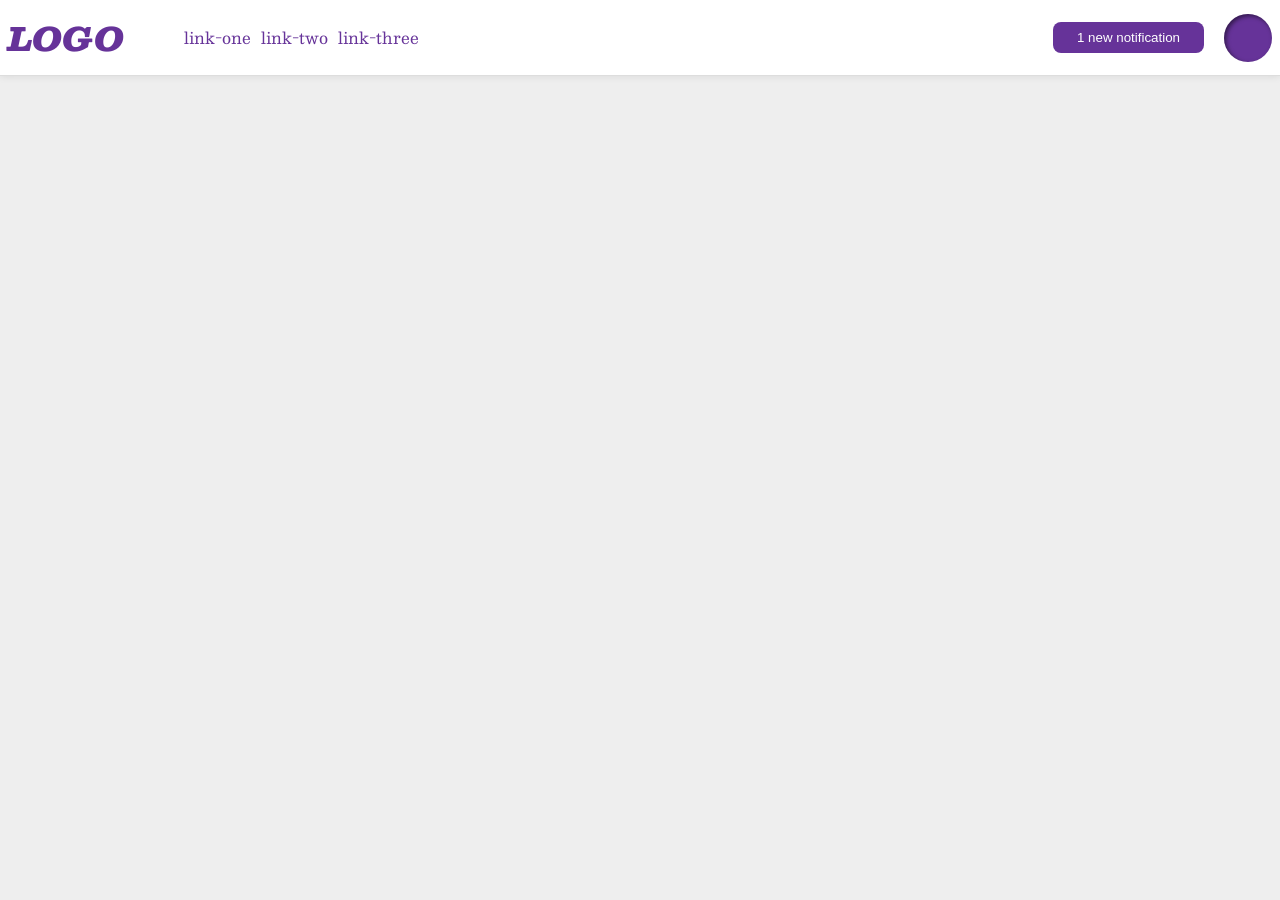
<file: foundations/flex/03-flex-header-2/index.html>
<!doctype html>
<html lang="en">
  <head>
    <meta charset="UTF-8" />
    <meta http-equiv="X-UA-Compatible" content="IE=edge" />
    <meta name="viewport" content="width=device-width, initial-scale=1.0" />
    <title>Flex Header 2</title>
    <link rel="stylesheet" href="style.css" />
  </head>
  <body>
    <div class="header">
      <div class="left-side">
        <div class="logo">LOGO</div>
        <ul class="links">
          <li><a href="https://google.com">link-one</a></li>
          <li><a href="https://google.com">link-two</a></li>
          <li><a href="https://google.com">link-three</a></li>
        </ul>
      </div>
      <div class="right-side">
        <button class="notifications">1 new notification</button>
        <div class="profile-image"></div>
      </div>
    </div>
  </body>
</html>
</file>
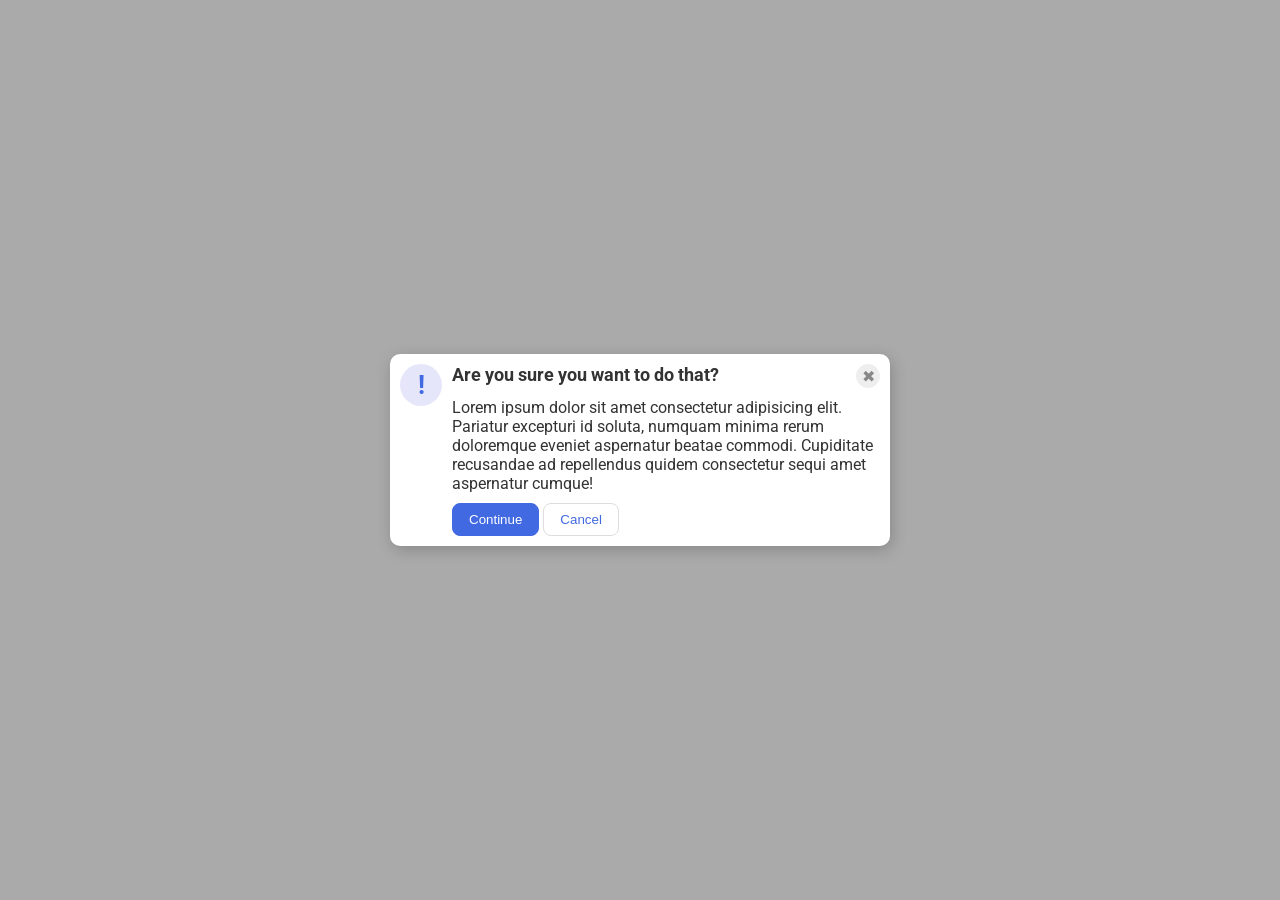
<file: foundations/flex/05-flex-modal/index.html>
<!DOCTYPE html>
<html lang="en">

<head>
  <meta charset="UTF-8">
  <meta http-equiv="X-UA-Compatible" content="IE=edge">
  <meta name="viewport" content="width=device-width, initial-scale=1.0">
  <link rel="stylesheet" href="style.css">
  <title>Modal</title>
</head>

<body>
  <div class="modal">
    <div class="icon">!</div>
    <div class="modal-content">
      <div class="header">
        <div class="title">Are you sure you want to do that?</div>
        <button class="close-button">✖</button>
      </div>

      <div class="text">Lorem ipsum dolor sit amet consectetur adipisicing elit. Pariatur excepturi id soluta, numquam
        minima rerum doloremque eveniet aspernatur beatae commodi. Cupiditate recusandae ad repellendus quidem
        consectetur sequi amet aspernatur cumque!</div>
      <div class="buttons">
        <button class="continue">Continue</button>
        <button class="cancel">Cancel</button>
      </div>
    </div>
  </div>
</body>

</html>
</file>
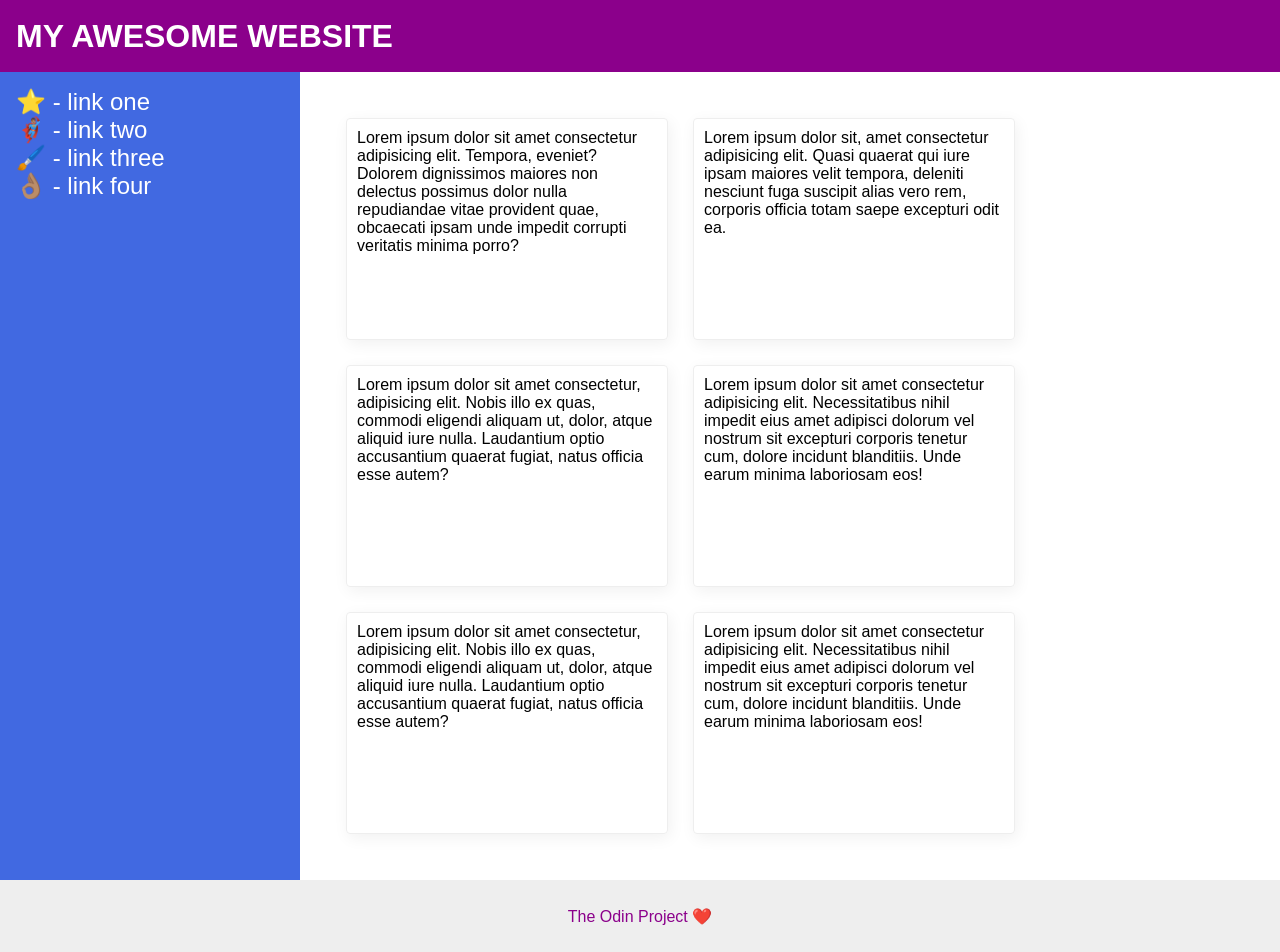
<file: foundations/flex/07-flex-layout-2/index.html>
<!DOCTYPE html>
<html lang="en">

<head>
  <meta charset="UTF-8">
  <meta http-equiv="X-UA-Compatible" content="IE=edge">
  <meta name="viewport" content="width=device-width, initial-scale=1.0">
  <title>The Holy Grail</title>
  <link rel="stylesheet" href="style.css">
</head>

<body>
  <div class="header">
    MY AWESOME WEBSITE
  </div>
  <div class="page-body">
    <div class="sidebar">
      <ul>
        <li><a href="#">⭐ - link one</a></li>
        <li><a href="#">🦸🏽‍♂️ - link two</a></li>
        <li><a href="#">🖌️ - link three</a></li>
        <li><a href="#">👌🏽 - link four</a></li>
      </ul>
    </div>
    <div class="content">
      <div class="card">Lorem ipsum dolor sit amet consectetur adipisicing elit. Tempora, eveniet? Dolorem dignissimos
        maiores non delectus possimus dolor nulla repudiandae vitae provident quae, obcaecati ipsam unde impedit
        corrupti
        veritatis minima porro?</div>
      <div class="card">Lorem ipsum dolor sit, amet consectetur adipisicing elit. Quasi quaerat qui iure ipsam maiores
        velit tempora, deleniti nesciunt fuga suscipit alias vero rem, corporis officia totam saepe excepturi odit ea.
      </div>
      <div class="card">Lorem ipsum dolor sit amet consectetur, adipisicing elit. Nobis illo ex quas, commodi eligendi
        aliquam ut, dolor, atque aliquid iure nulla. Laudantium optio accusantium quaerat fugiat, natus officia esse
        autem?</div>
      <div class="card">Lorem ipsum dolor sit amet consectetur adipisicing elit. Necessitatibus nihil impedit eius amet
        adipisci dolorum vel nostrum sit excepturi corporis tenetur cum, dolore incidunt blanditiis. Unde earum minima
        laboriosam eos!</div>
      <div class="card">Lorem ipsum dolor sit amet consectetur, adipisicing elit. Nobis illo ex quas, commodi eligendi
        aliquam ut, dolor, atque aliquid iure nulla. Laudantium optio accusantium quaerat fugiat, natus officia esse
        autem?</div>
      <div class="card">Lorem ipsum dolor sit amet consectetur adipisicing elit. Necessitatibus nihil impedit eius amet
        adipisci dolorum vel nostrum sit excepturi corporis tenetur cum, dolore incidunt blanditiis. Unde earum minima
        laboriosam eos!</div>
    </div>
  </div>
  <div class="footer">
    The Odin Project ❤️
  </div>
</body>

</html>
</file>
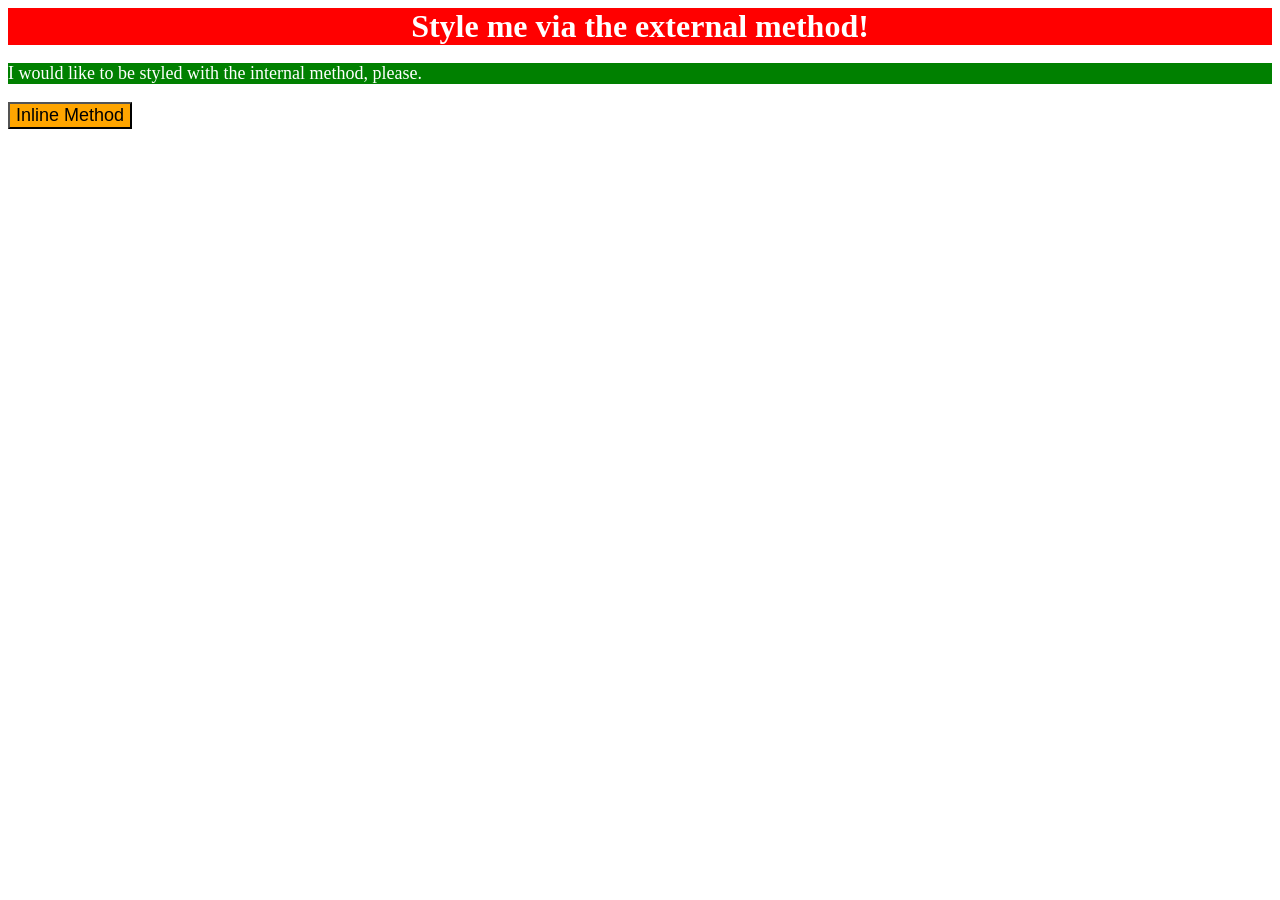
<file: foundations/intro-to-css/01-css-methods/index.html>
<!DOCTYPE html>
<html lang="en">
  <head>
    <meta charset="UTF-8">
    <meta http-equiv="X-UA-Compatible" content="IE=edge">
    <meta name="viewport" content="width=device-width, initial-scale=1.0">
    <link rel="stylesheet" href="style.css">
    <title>Methods for Adding CSS</title>
    <style>
      p {
        color: white;
        background-color: green;
        font-size: 18px;
      }
    </style>
  </head>
  <body>
    <div>Style me via the external method!</div>
    <p>I would like to be styled with the internal method, please.</p>
    <button style="background-color: orange; font-size: 18px;">Inline Method</button>
  </body>
</html>
</file>
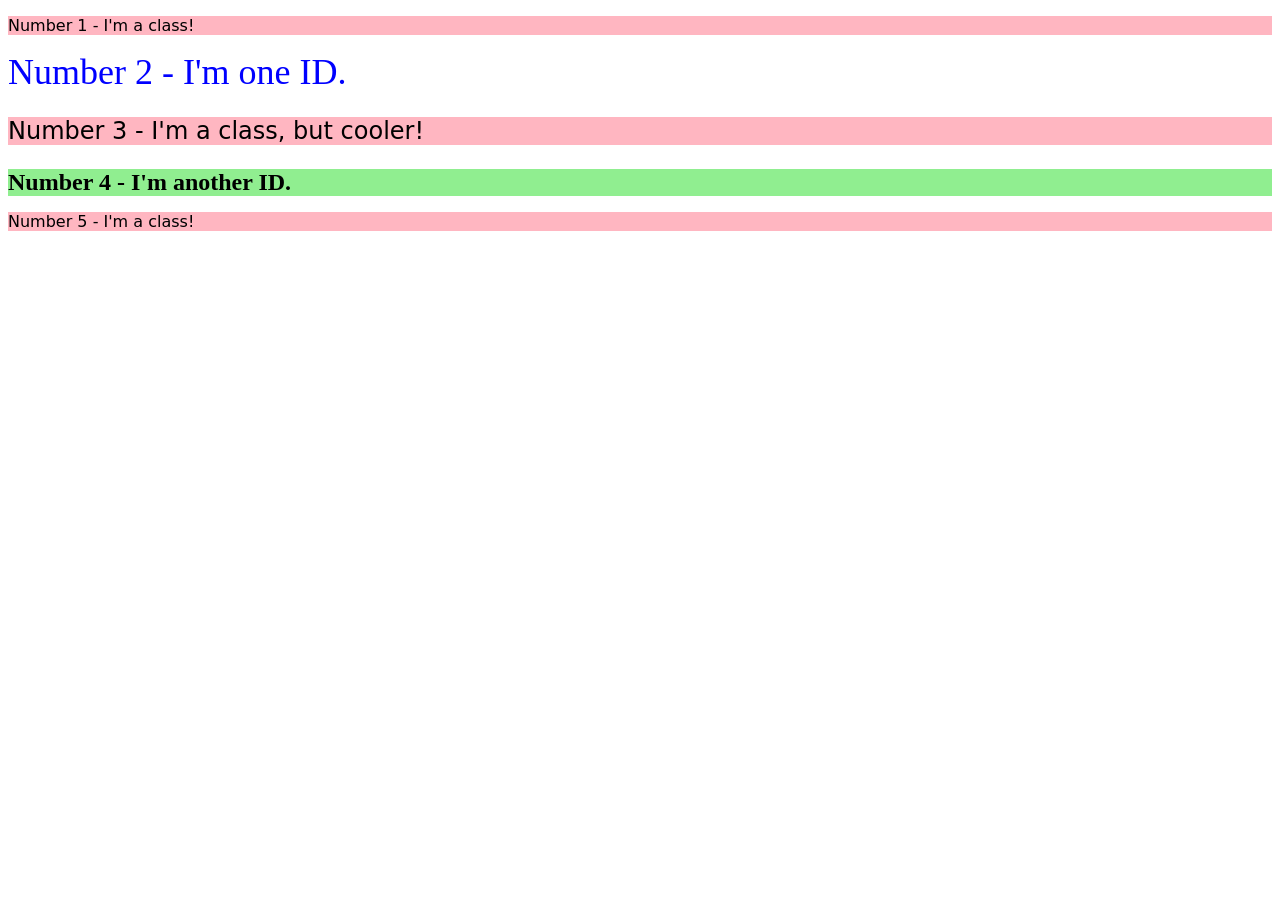
<file: foundations/intro-to-css/02-class-id-selectors/index.html>
<!DOCTYPE html>
<html lang="en">
  <head>
    <meta charset="UTF-8">
    <meta http-equiv="X-UA-Compatible" content="IE=edge">
    <meta name="viewport" content="width=device-width, initial-scale=1.0">
    <title>Class and ID Selectors</title>
    <link rel="stylesheet" href="style.css">
  </head>
  <body>
    <p class="odd">Number 1 - I'm a class!</p>
    <div id="two">Number 2 - I'm one ID.</div>
    <p class="odd adjust-font-size" id="three">Number 3 - I'm a class, but cooler!</p>
    <div class="adjust-font-size" id="four">Number 4 - I'm another ID.</div>
    <p class="odd">Number 5 - I'm a class!</p>
  </body>
</html>
</file>
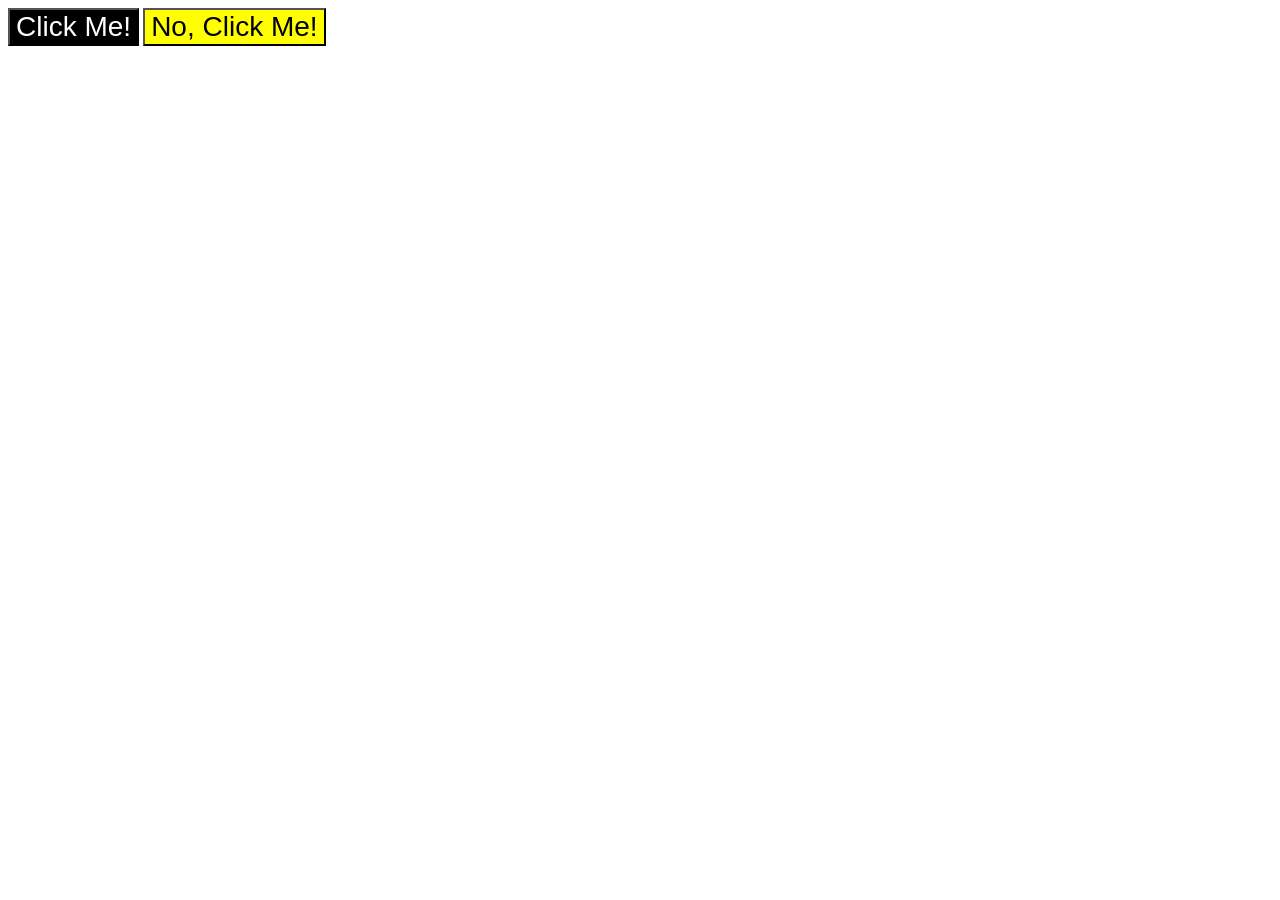
<file: foundations/intro-to-css/03-grouping-selectors/index.html>
<!DOCTYPE html>
<html lang="en">
  <head>
    <meta charset="UTF-8">
    <meta http-equiv="X-UA-Compatible" content="IE=edge">
    <meta name="viewport" content="width=device-width, initial-scale=1.0">
    <title>Grouping Selectors</title>
    <link rel="stylesheet" href="style.css">
  </head>
  <body>
    <button class="button1">Click Me!</button>
    <button class="button2">No, Click Me!</button>
  </body>
</html>
</file>
<file: foundations/flex/03-flex-header-2/style.css>
/* this is some magical font-importing.  
you'll learn about it later. */
@import url("https://fonts.googleapis.com/css2?family=Besley:ital,wght@0,400;1,900&display=swap");

body {
  margin: 0;
  background: #eee;
  font-family: Besley, serif;
}

.header {
  background: white;
  border-bottom: 1px solid #ddd;
  box-shadow: 0 0 8px rgba(0, 0, 0, 0.1);
  display: flex;
  justify-content: space-between;
}

.profile-image {
  background: rebeccapurple;
  box-shadow: inset 2px 2px 4px rgba(0, 0, 0, 0.5);
  border-radius: 50%;
  width: 48px;
  height: 48px;
}

.logo {
  color: rebeccapurple;
  font-size: 32px;
  font-weight: 900;
  font-style: italic;
}

.left-side,
.right-side {
  display: flex;
  padding: 8px;
  gap: 20px;
  align-items: center;
}

button {
  border: none;
  border-radius: 8px;
  background: rebeccapurple;
  color: white;
  padding: 8px 24px;
}

a {
  /* this removes the line under our links */
  text-decoration: none;
  color: rebeccapurple;
}

ul {
  list-style-type: none;
  display: flex;
  gap: 10px;
}
</file>
<file: foundations/flex/05-flex-modal/style.css>
@import url('https://fonts.googleapis.com/css2?family=Roboto:wght@400;700&display=swap');

html,
body {
  height: 100%;
}

body {
  font-family: Roboto, sans-serif;
  margin: 0;
  background: #aaa;
  color: #333;
  /* I'll give you this one for free lol */
  display: flex;
  align-items: center;
  justify-content: center;
}

.modal {
  background: white;
  width: 480px;
  border-radius: 10px;
  box-shadow: 2px 4px 16px rgba(0, 0, 0, .2);
  padding: 10px;
  display: flex;
}

.icon {
  color: royalblue;
  font-size: 26px;
  font-weight: 700;
  background: lavender;
  width: 42px;
  height: 42px;
  border-radius: 50%;
  display: flex;
  align-items: center;
  justify-content: center;
  flex-shrink: 0;
  margin-right: 10px;
}

.modal-content {
  display:flex;
  flex-direction: column;
  gap: 10px;
}

.header {
  display: flex;
  justify-content: left;

}

.title {
  font-weight: bold;
  font-size: 18px;
  margin-right: auto;
}

.close-button {
  background: #eee;
  border-radius: 50%;
  color: #888;
  font-weight: 400;
  font-size: 16px;
  height: 24px;
  width: 24px;
  display: flex;
  align-items: center;
  justify-content: center;
  border: 1px solid #eee;
  padding: 0;
  flex-shrink: 0;
}

button {
  cursor: pointer;
  padding: 8px 16px;
  border-radius: 8px;
}

button.continue {
  background: royalblue;
  border: 1px solid royalblue;
  color: white;
}

button.cancel {
  background: white;
  border: 1px solid #ddd;
  color: royalblue;
}
</file>
<file: foundations/flex/07-flex-layout-2/style.css>
body {
  font-family: -apple-system, BlinkMacSystemFont, 'Segoe UI', Roboto, Oxygen, Ubuntu, Cantarell, 'Open Sans', 'Helvetica Neue', sans-serif;
  margin: 0;
  min-height: 100vh;
  display: flex;
  flex-direction: column;
}

.header {
  height: 72px;
  display: flex;
  background: darkmagenta;
  color: white;
  font-size: 32px;
  font-weight: 900;
  padding-left: 16px;
  justify-content: left;
  align-items: center;
}

.page-body {
  display: flex;
}

.content {
  display: flex;
  margin: auto;
  padding: 46px;
  flex-wrap: wrap;
  gap: 25px;
}

.footer {
  height: 72px;
  background: #eee;
  color: darkmagenta;
  display: flex;
  justify-content: center;
  align-items: center;
}

.sidebar {
  width: 300px;
  background: royalblue;
  box-sizing: border-box;
  width: 300px;
  flex-shrink: 0;
  padding: 16px;
}

.sidebar a {
  text-decoration: none;
  font-size: 24px;
  color: white;
}

.sidebar ul {
  list-style: none;
  padding: 0;
  margin: 0;
}

.card {
  border: 1px solid #eee;
  box-shadow: 2px 4px 16px rgba(0, 0, 0, .06);
  border-radius: 4px;
  width: 300px;
  height: 200px;
  padding: 10px;
}
</file>
<file: foundations/intro-to-css/01-css-methods/style.css>
div {
    color: white;
    background-color: red;
    font-size: 32px;
    font-weight: bold;
    text-align: center;
}
</file>
<file: foundations/intro-to-css/02-class-id-selectors/style.css>
.odd {
    background-color: #ffb6c1;
    font-family: Verdana, DejaVu Sans, sans-serif;
}

.adjust-font-size {
    font-size: 24px;
}

#two {
    color: #0000ff;
    font-size: 36px;
}

#four {
    background-color: #90ee90;
    font-weight: bold;
}
</file>
<file: foundations/intro-to-css/03-grouping-selectors/style.css>
.button1 {
  color: white;
  background-color: black;
}

.button2 {
  background-color: yellow;
}

.button1,
.button2 {
  font-size: 28px;
  font-family: "Helvetica", "Times New Roman", "sans-serif";
}
</file>
